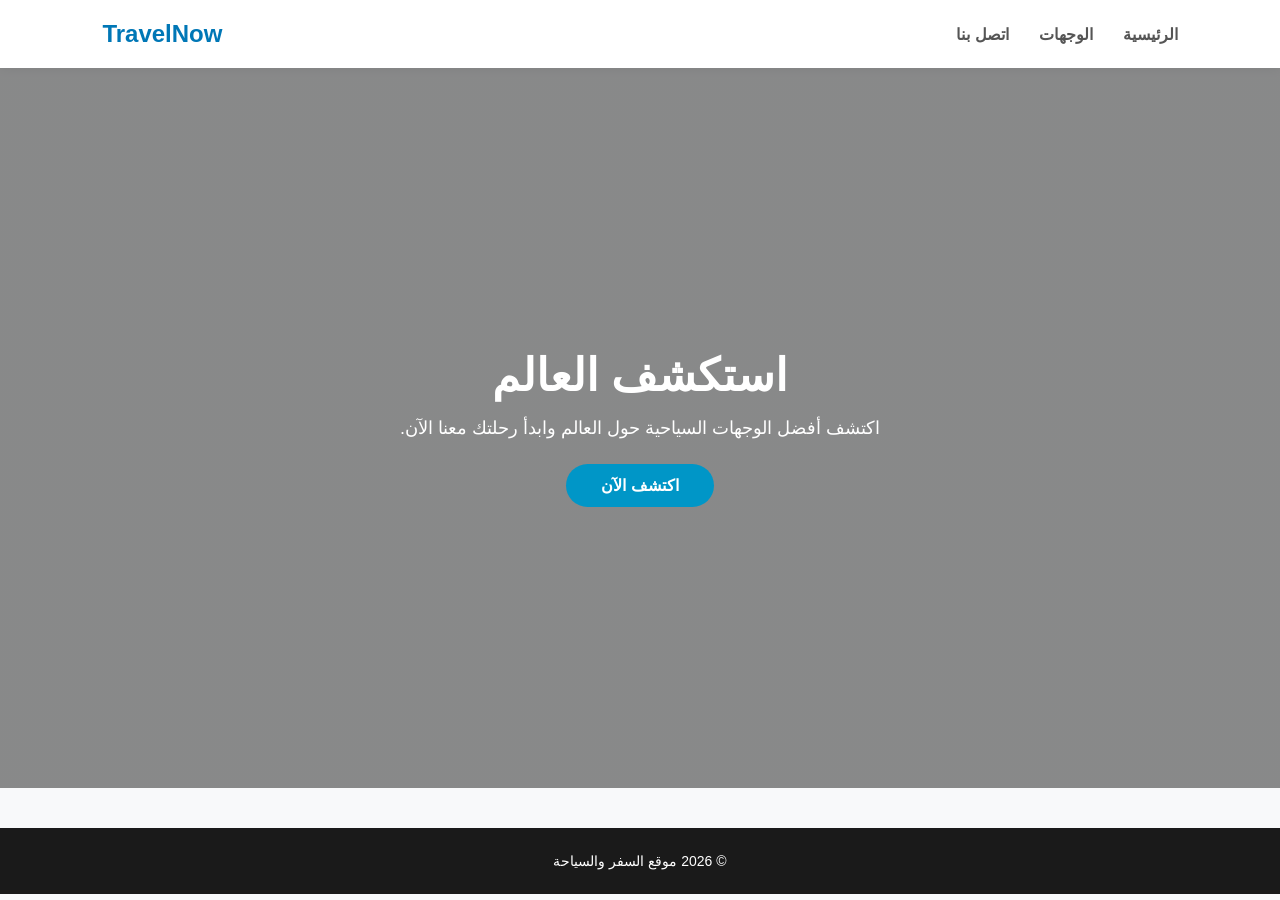
<file: index.html>
<!DOCTYPE html>
<html lang="ar" dir="rtl">
<head>
    <meta charset="UTF-8">
    <meta name="viewport" content="width=device-width, initial-scale=1.0">
    <title>استكشف العالم </title>
    <link rel="stylesheet" href="style.css">
</head>
<body id="home-section">

    <nav class="navbar">
        <ul class="nav-links">
            <li><a href="index.html">الرئيسية</a></li>
            <li><a href="destinations.html">الوجهات</a></li>
            <li><a href="contact.html">اتصل بنا</a></li>
        </ul>
        <div class="logo">TravelNow</div>
    </nav>

    <header class="hero" style="height: 80vh;"> <div class="hero-content">
            <h1>استكشف العالم </h1>
            <p>اكتشف أفضل الوجهات السياحية حول العالم وابدأ رحلتك معنا الآن.</p>
            <a href="aviation.html" class="btn-explore" style="text-decoration: none; display: inline-block;">اكتشف الآن</a>
        </div>
    </header>

    <footer class="footer">
        <p>© 2026 موقع السفر والسياحة</p>
    </footer>

</body>
</html>
</file>
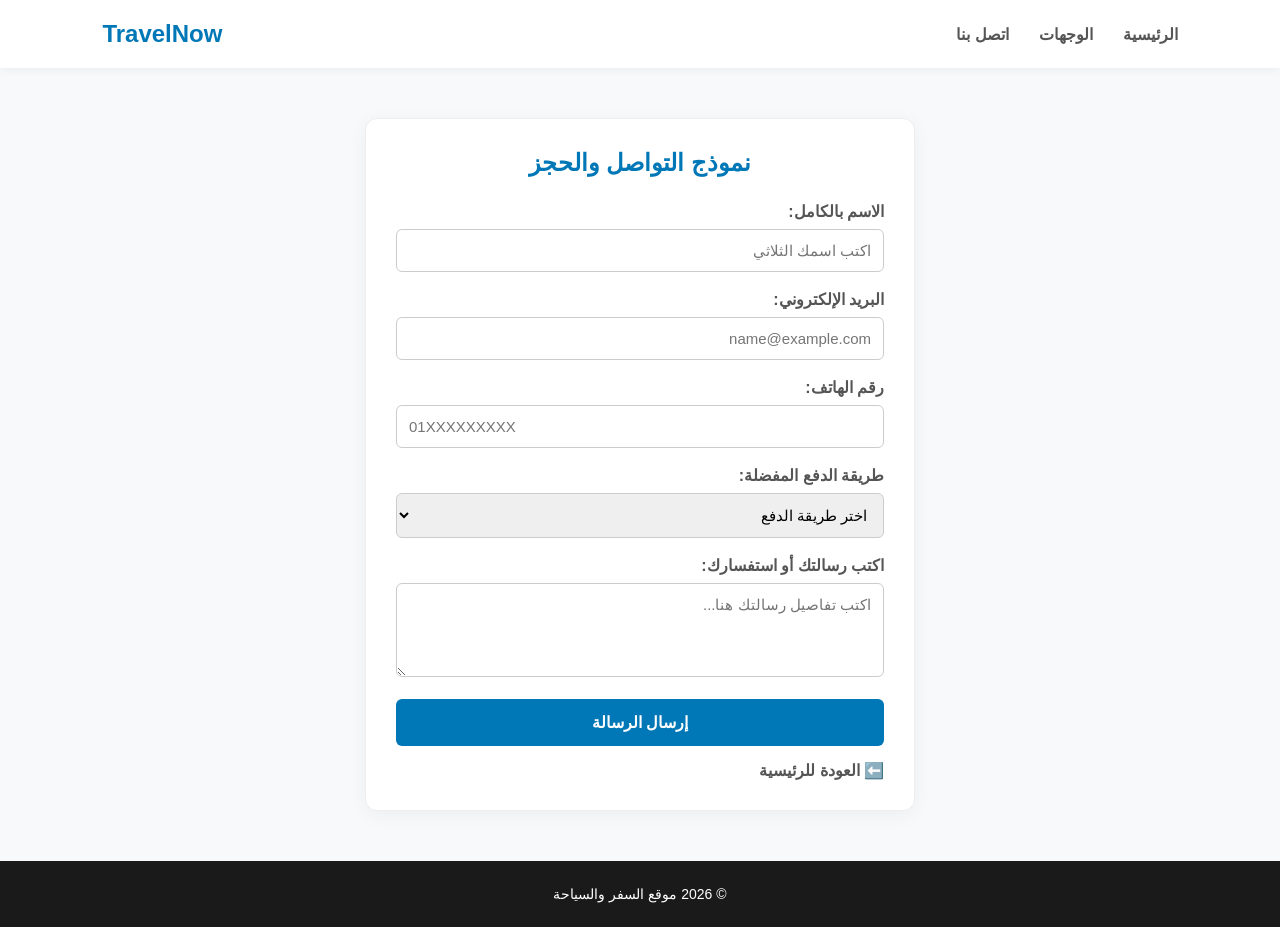
<file: contact.html>
<!DOCTYPE html>
<html lang="ar" dir="rtl">
<head>
    <meta charset="UTF-8">
    <meta name="viewport" content="width=device-width, initial-scale=1.0">
    <title>تواصل معنا 📞</title>
    <link rel="stylesheet" href="style.css">
    <style>
        /* ستايل إضافي مخصص للفورم بشكل مرتب */
        .contact-box {
            background-color: white;
            max-width: 550px;
            margin: 50px auto;
            padding: 30px;
            border-radius: 12px;
            box-shadow: 0 4px 20px rgba(0,0,0,0.05);
            border: 1px solid #eee;
        }
        .contact-box h2 {
            color: #0077b6;
            margin-bottom: 25px;
            text-align: center;
        }
        .form-group {
            margin-bottom: 18px;
        }
        .form-group label {
            display: block;
            margin-bottom: 8px;
            font-weight: 600;
            color: #555;
        }
        .form-group input, .form-group textarea, .form-group select {
            width: 100%;
            padding: 12px;
            border: 1px solid #ccc;
            border-radius: 6px;
            font-size: 15px;
            outline: none;
        }
        .form-group input:focus, .form-group textarea:focus, .form-group select:focus {
            border-color: #0077b6;
        }
        .submit-btn {
            width: 100%;
            background-color: #0077b6;
            color: white;
            border: none;
            padding: 14px;
            border-radius: 6px;
            font-size: 16px;
            font-weight: bold;
            cursor: pointer;
            transition: background-color 0.3s;
        }
        .submit-btn:hover {
            background-color: #005f96;
        }
    </style>
</head>
<body>

    <nav class="navbar">
        <ul class="nav-links">
            <li><a href="index.html">الرئيسية</a></li>
            <li><a href="index.html#destinations-section">الوجهات</a></li>
            <li><a href="contact.html">اتصل بنا</a></li>
        </ul>
        <div class="logo">TravelNow</div>
    </nav>

    <div class="contact-box">
        <h2>نموذج التواصل والحجز</h2>
        <form>
            <div class="form-group">
                <label>الاسم بالكامل:</label>
                <input type="text" placeholder="اكتب اسمك الثلاثي" required>
            </div>

            <div class="form-group">
                <label>البريد الإلكتروني:</label>
                <input type="email" placeholder="name@example.com" required>
            </div>

            <div class="form-group">
                <label>رقم الهاتف:</label>
                <input type="tel" placeholder="01XXXXXXXXX" required>
            </div>

            <div class="form-group">
                <label>طريقة الدفع المفضلة:</label>
                <select required>
                    <option value="" disabled selected>اختر طريقة الدفع</option>
                    <option value="cash">نقداً (كاش عند الاستلام)</option>
                    <option value="visa">بطاقة ائتمانية (فيزا / ماستر كارد)</option>
                </select>
            </div>

            <div class="form-group">
                <label>اكتب رسالتك أو استفسارك:</label>
                <textarea rows="4" placeholder="اكتب تفاصيل رسالتك هنا..."></textarea>
            </div>

            <button type="submit" class="submit-btn">إرسال الرسالة</button>
        </form>
        <a href="index.html" class="back-btn">⬅️ العودة للرئيسية</a>
    </div>

    <footer class="footer">
        <p>© 2026 موقع السفر والسياحة</p>
    </footer>

</body>
</html>
</file>
<file: style.css>
/* --- إعدادات عامة وتصفير الهوامش مع دعم الـ RTL --- */
* {
    /* --- إعدادات عامة وتصفير الهوامش مع دعم الـ RTL والحركة الناعمة --- */
html {
    scroll-behavior: smooth; /* هذا السطر هو المسؤول عن النزول والصعود بالراحة */
}
    margin: 0;
    padding: 0;
    box-sizing: border-box;
    font-family: 'Segoe UI', Tahoma, Geneva, Verdana, sans-serif;
}

body {
    background-color: #f8f9fa;
    color: #333333;
}

/* --- 1️⃣ تصميم الـ Navbar (عربي) --- */
.navbar {
    background-color: #ffffff;
    display: flex;
    justify-content: space-between; 
    align-items: center;
    padding: 20px 8%;
    box-shadow: 0 2px 10px rgba(0, 0, 0, 0.05);
}

.logo {
    font-size: 24px;
    font-weight: bold;
    color: #0077b6; /* أزرق سياحي منعش */
    cursor: pointer;
}

.nav-links {
    display: flex;
    list-style: none;
    gap: 30px;
}

.nav-links a {
    text-decoration: none;
    color: #555555;
    font-weight: 600;
    transition: color 0.3s ease;
}

.nav-links a:hover {
    color: #0077b6;
}

/* --- 2️⃣ تصميم الـ Hero Section --- */
.hero {
    background: linear-gradient(rgba(0, 0, 0, 0.45), rgba(0, 0, 0, 0.45)), 
                url('https://images.unsplash.com/photo-1469854523086-cc02fe5d8800?q=80&w=1200&auto=format&fit=crop');
    background-size: cover;
    background-position: center;
    height: 60vh;
    display: flex;
    justify-content: center;
    align-items: center;
    text-align: center;
    color: #ffffff;
    padding: 20px;
}

.hero-content h1 {
    font-size: 45px;
    margin-bottom: 15px;
}

.hero-content p {
    font-size: 18px;
    margin-bottom: 25px;
}

.btn-explore {
    background-color: #0096c7;
    color: #ffffff;
    border: none;
    padding: 12px 35px;
    font-size: 16px;
    font-weight: bold;
    border-radius: 25px;
    cursor: pointer;
    transition: background-color 0.3s ease;
}

.btn-explore:hover {
    background-color: #0077b6;
}

/* --- 3️⃣ تصميم قسم الكروت (Destinations Section) --- */
.destinations {
    padding: 60px 8%;
    text-align: center;
}

.section-title {
    font-size: 30px;
    color: #222222;
    margin-bottom: 40px;
}

.cards-container {
    display: flex;
    justify-content: center;
    flex-wrap: wrap;
    gap: 30px;
}

.card {
    background-color: #ffffff;
    width: 310px;
    padding: 15px;
    border-radius: 12px;
    box-shadow: 0 4px 15px rgba(0, 0, 0, 0.05);
    text-align: right; /* المحاذاة لليمين لأن الموقع أصبح عربي */
    border: 1px solid #eee;
    transition: transform 0.3s ease, box-shadow 0.3s ease;
}

/* الـ Hover الـ scale لتكبير الكارت وزيادة ظله */
.card:hover {
    transform: scale(1.05);
    box-shadow: 0 8px 25px rgba(0, 119, 182, 0.15);
}

.card-img {
    width: 100%;
    height: 190px;
    object-fit: cover;
    border-radius: 8px;
    margin-bottom: 15px;
}

.card h3 {
    font-size: 20px;
    margin-bottom: 10px;
}

.card-desc {
    font-size: 14px;
    color: #666666;
    line-height: 1.6;
    margin-bottom: 20px;
    height: 70px;
    overflow: hidden;
}

/* تنسيق زرار اللينك في الكارت ليتناسب مع التصميم */
.card-btn {
    display: block;
    text-decoration: none;
    text-align: center;
    background-color: transparent;
    border: 2px solid #0077b6;
    color: #0077b6;
    padding: 10px 0;
    font-weight: bold;
    border-radius: 6px;
    transition: all 0.3s ease;
}

.card-btn:hover {
    background-color: #0077b6;
    color: #ffffff;
}

/* --- 4️⃣ تصميم صفحات تفاصيل البلاد (Detail Pages Styling) --- */
.detail-page {
    background-color: #ffffff;
    max-width: 800px;
    margin: 50px auto; /* توسيط محتوى الصفحة في الشاشة */
    padding: 30px;
    border-radius: 12px;
    box-shadow: 0 4px 20px rgba(0,0,0,0.05);
    text-align: right;
}

.detail-img {
    width: 100%;
    height: 400px;
    object-fit: cover;
    border-radius: 8px;
    margin-bottom: 25px;
}

.detail-title {
    color: #0077b6;
    font-size: 28px;
    margin-bottom: 15px;
}

.detail-text {
    font-size: 16px;
    color: #444444;
    line-height: 1.8;
    margin-bottom: 15px;
}

.back-btn {
    display: inline-block;
    margin-top: 15px;
    color: #555555;
    text-decoration: none;
    font-weight: bold;
    transition: color 0.3s;
}

.back-btn:hover {
    color: #0077b6;
}

/* --- 5️⃣ تصميم الفوتر العريض الداكن --- */
.footer {
    background-color: #1a1a1a;
    color: #ffffff;
    text-align: center;
    padding: 25px 0;
    font-size: 14px;
    margin-top: 40px;
}@media (max-width: 768px) {
    
    .hero-content h1 {
        font-size: 30px;
    }

    .cards-container {
        flex-direction: column;
        align-items: center;
    }

    .card {
        width: 90%;
    }

    .navbar {
        padding: 15px 20px;
    }
}@media (max-width: 768px) {
    .navbar {
        padding: 15px 20px; /* مسافة صغيرة ومناسبة للموبايل */
    }
    
    .destinations {
        padding: 40px 20px; /* تقليل المسافات حول قسم الوجهات */
    }
}@media (max-width: 768px) {
    .cards-container {
        flex-direction: column; /* يخلي الكروت تحت بعض بالترتيب */
        align-items: center;    /* يوسطن الكروت في نص شاشة الموبايل */
    }
    
    .card {
        width: 90%; /* يخلي الكارت ياخد معظم عرض شاشة الموبايل بشكل شيك */
    }
}
</file>
